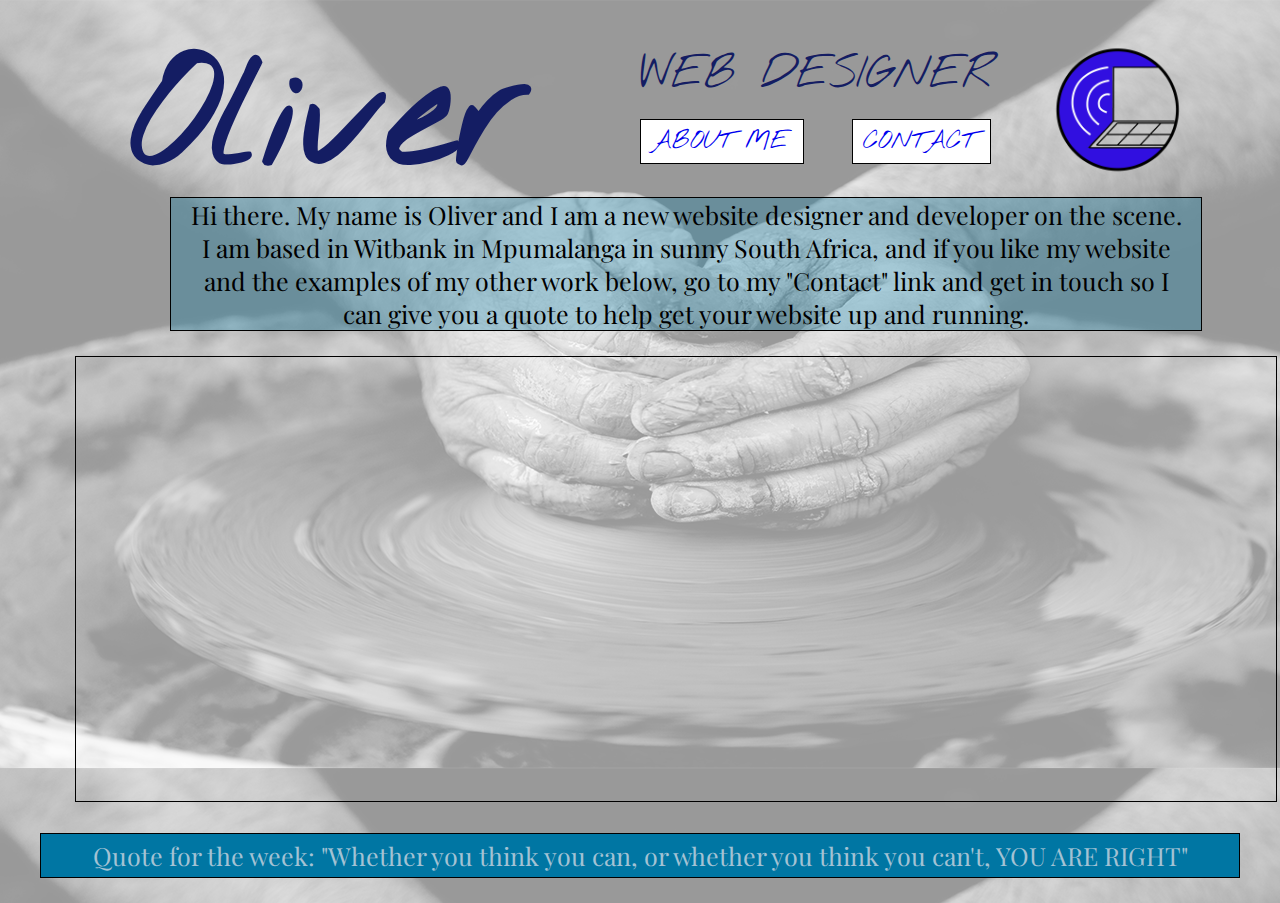
<file: index.html>
<!doctype html>
<html>
    <head>
        <title>Web Design by Oliver</title>
        <META http-equiv=Content-Type content="text/html; charset=utf-8">
        <link href="https://fonts.googleapis.com/css?family=Nothing+You+Could+Do|Playfair+Display" rel="stylesheet">
        <link rel="stylesheet" href="css/normalize.css">
        <link rel="stylesheet" href="css/mainP02.css">
    </head>
    <style>
    </style>
    <body background="hands.png">
      <header>
        <div class="full-width">
          <div class="half-width">
            <h1>Oliver</h1>
          </div>
          <div class="half-width">
            <p>Web Designer</p>
            <nav>
              <p2><a href="aboutme/index.html" style="text-decoration:none">About Me</a></p2>
              <p3><a href="contact/index.html" style="text-decoration:none">Contact</a></p3>
            </nav>
            <img src="img/logo.png" alt="Oliver Logo" width="142px" height="142px">
          </div>
        </div>
      </header>
      <main>
        <div class "full-width">
              <p>Hi there. My name is Oliver and I am a new website designer and developer on the scene. I am based in Witbank in Mpumalanga in sunny South Africa, and if you like my website and the examples of my other work below, go to my "Contact" link and get in touch so I can give you a quote to help get your website up and running.</p>
          <iframe width="1200" height="444" frameborder="20"></iframe>
        </div>
      </main>
      <footer>
        <div class="full-width">
          <p>Quote for the week: "Whether you think you can, or whether you think you can't, YOU ARE RIGHT"</p>
        </div>
      </footer>
    </body>
</html>
</file>
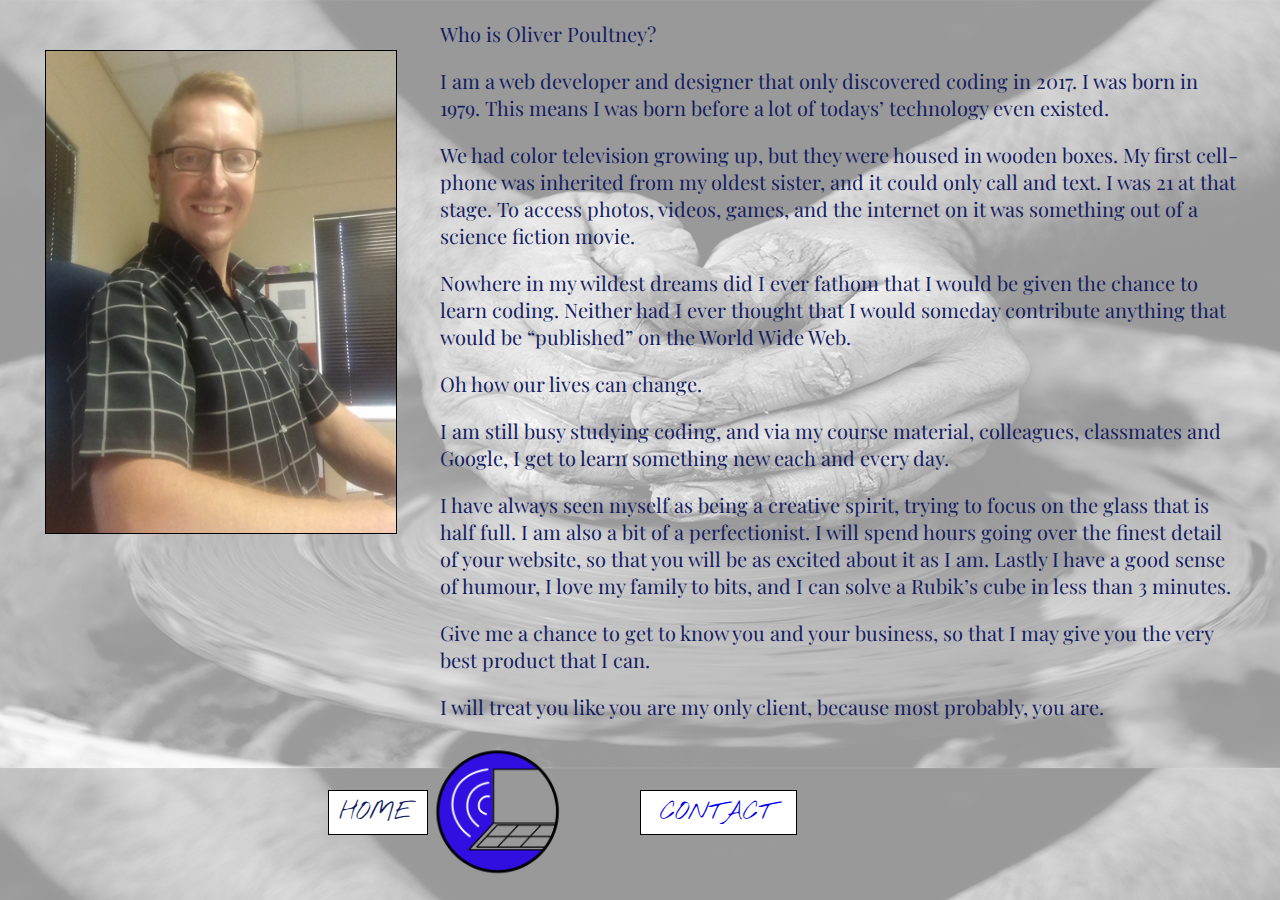
<file: aboutme/index.html>
<!doctype html>
<html>
    <head>
        <title>Who is Oliver</title>
        <META http-equiv=Content-Type content="text/html; charset=utf-8">
        <link href="https://fonts.googleapis.com/css?family=Nothing+You+Could+Do|Playfair+Display" rel="stylesheet">
        <link rel="stylesheet" href="css/normalize.css">
        <link rel="stylesheet" href="css/about_me.css">
    </head>
    <style>
    </style>
    <body background="hands.png">
      <header>
        <div class="full-width">
          <div class="half-width">
            <img src="profilepic.png" alt="Profile picture">
          </div>
        <div class="half-width">
          <p>Who is Oliver Poultney?</p>
          <p>I am a web developer and designer that only discovered coding in 2017. I was born in 1979. This means I was born before a lot of todays’ technology even existed.</p>
          <p>We had color television growing up, but they were housed in wooden boxes. My first cell-phone was inherited from my oldest sister, and it could only call and text. I was 21 at that stage. To access photos, videos, games, and the internet on it was something out of a science fiction movie.</p>
          <p>Nowhere in my wildest dreams did I ever fathom that I would be given the chance to learn coding. Neither had I ever thought that I would someday contribute anything that would be “published” on the World Wide Web.</p>
          <p>Oh how our lives can change.</p>
          <p>I am still busy studying coding, and via my course material, colleagues, classmates and Google, I get to learn something new each and every day.</p>
          <p>I have always seen myself as being a creative spirit, trying to focus on the glass that is half full. I am also a bit of a perfectionist. I will spend hours going over the finest detail of your website, so that you will be as excited about it as I am. Lastly I have a good sense of humour, I love my family to bits, and I can solve a Rubik’s cube in less than 3 minutes.</p>
          <p>Give me a chance to get to know you and your business, so that I may give you the very best product that I can.</p>
          <p>I will treat you like you are my only client, because most probably, you are.</p>
        </div>
      </header>
    <footer>
    <div class = "full-width">
      <nav>
        <div class = "half-width">
          <a href="http://www.oliverwebdesigner.com" style="text-decoration:none"><img src="img/logo.png" alt="Oliver Logo" width="142px" height="142px"><p1> Home</p1></a>
        </div>
        <div class= "half-width">
          <p><a href="../contact/index.html" style="text-decoration:none">Contact</a></p>
        </div>
      </nav>
    </footer>
</file>
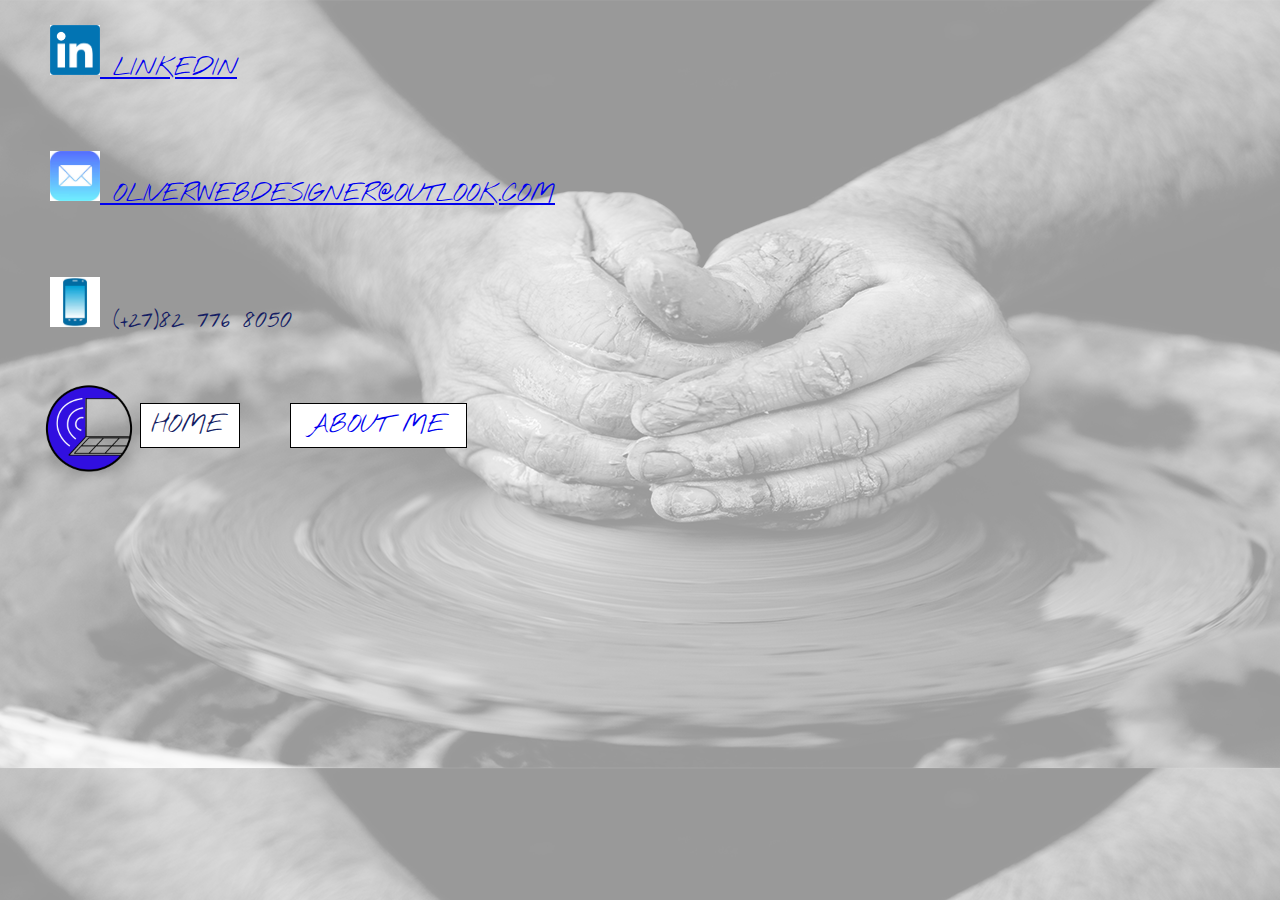
<file: contact/index.html>
<!doctype html>
<html>
    <head>
        <title>Let's contact Oliver</title>
        <META http-equiv=Content-Type content="text/html; charset=utf-8">
        <link href="https://fonts.googleapis.com/css?family=Nothing+You+Could+Do|Playfair+Display" rel="stylesheet">
        <link rel="stylesheet" href="css/normalize.css">
        <link rel="stylesheet" href="css/contact.css">
    </head>
    <style>
    </style>
    <body background="hands.png">
      <header>
        <div class="full-width">
          <p><img src="img/linkedin.png" alt="Linkedin link" width="50px" height="50px"><a href="https://www.linkedin.com/company/oliverwebdesigner/"> Linkedin</p>
          <br>
          <p><img src="img/mail.jpg" alt="Mail link" width="50px" height="50px"><a href="mailto:oliverwebdesigner@outlook.com"> oliverwebdesigner@outlook.com</a></p>
          <br>
          <p><img src="img/phone.jpg" alt="Phone logo" width="50px" height="50px"> (+27)82 776 8050</p>
          <br>
        </div>
      </header>
    <footer>
    <div class = "full-width">
      <nav>
        <a href="http://www.oliverwebdesigner.com" style="text-decoration:none"><img src="img/logo.png" alt="Oliver Logo" width="100px" height="100px"><p1> Home</p1></a>
        <p><a href="../aboutme/index.html" style="text-decoration:none">About Me</a></p>
        </div>
      </nav>
    </footer>
</file>
<file: css/mainP02.css>
/*****font-family: 'Nothing You Could Do', cursive;
font-family: 'Playfair Display', serif; *****/

/***** BASE STYLES *****/
div  {
font-family: 'Nothing You Could Do', cursive;
}

/***** GRID INFO *****/
.full-width {
width: 1200px;
margin: 0 auto;
}

.half-width {
width: 600px;
float: left;
}

.third-width  {
width: 400px;
float: left;
}

/***** HEADER *****/
header h1 {
  font-family: 'Nothing You Could Do', cursive;
  font-size: 160px;
  color: #141d63;
  text-align: right;
  line-height: 40px;
  margin-right: 110px;
  margin-top: 100px;
}

header p {nothing
  font-family: 'Nothing You Could Do', cursive;
  font-size: 45px;
  color: #141d63;
  text-align: left;
  text-transform: uppercase;
  margin-bottom: 20px;
}

header p2 {
  font-family: 'Nothing You Could Do', cursive;
  font-size: 25px;
  color: #141d63;
  text-align: center;
  text-transform: uppercase;
  border: 1px solid #000000;
  background-color: white;
  padding: 5px 15px 5px 10px;
  text-decoration: none;
}

header p3 {
  font-family: 'Nothing You Could Do', cursive;
  font-size: 25px;
  color: #141d63;
  text-align: center;
  text-transform: uppercase;
  border: 1px solid #000000;
  background-color: white;
  padding: 5px 15px 5px 10px;
  margin-left: 40px;
  text-decoration: none;
}

header img {
  float: right;
  margin-top: -120px;
  margin-right: 50px;
}

/***** MAIN *****/
main p {
  font-family: 'Playfair Display', serif;
  text-align: center;
  font-size: 25px;
  margin-left: 170px;
  margin-top: -50px;
  float: left;
  width: 1000px;
  padding-left: 15px;
  padding-right: 15px;
  color: #000000;
  background: rgba(00, 118, 163, 0.3);
  border: 1px solid black;
}
main iframe {
  border: 1px solid #000000;
  margin-left: 75px;
}

/***** FOOTER *****/
footer p {
  font-family: 'Playfair Display', serif;
  text-align: center;
  font-size: 25px;
  border: 1px solid #000000;
  color: #A3C2D4;
  background-color: #0076A3;
  padding: 5px 0px 5px 0px;
}
</file>
<file: aboutme/css/about_me.css>
/*****font-family: 'Nothing You Could Do', cursive;
font-family: 'Playfair Display', serif; *****/

/***** BASE STYLES *****/
div  {
font-family: 'Nothing You Could Do', cursive;
}

/***** GRID INFO *****/
.full-width {
width: 1200px;
margin: 0 auto;
}

.half-width {
width: 600px;
float: left;
}

.third-width  {
width: 400px;
float: left;
}

/***** HEADER *****/
header p {
  font-family: 'Playfair Display', serif;
  font-size: 20px;
  color: #141d63;
  text-align: left;
  margin-bottom: 20px;
  width: 800px;
  margin-left: -200px;
}

header p1 {
  font-family: 'Playfair Display', serif;
  font-size: 20px;
  color: #141d63;
  text-align: left;
  margin-bottom: 20px;
  float:left;
}

header img {
  float: left;
  border: 1px solid #000000;
  width: 350px;
  margin-left: 5px;
  margin-top: 50px;
}

/***** FOOTER *****/
footer p {
  font-family: 'Nothing You Could Do', cursive;
  font-size: 25px;
  color: #141d63;
  text-align: center;
  text-transform: uppercase;
  border: 1px solid #000000;
  background-color: white;
  padding: 5px 15px 5px 10px;
  text-decoration: none;
  width:130px;
  margin-top: 50px;
}

footer p1 {
  font-family: 'Nothing You Could Do', cursive;
  font-size: 25px;
  color: #141d63;
  text-align: center;
  text-transform: uppercase;
  float: right;
  padding: 5px 15px 5px 10px;
  margin-top: 50px;
  border: 1px solid #000000;
  background-color: white;
}

footer img {
float: right;
margin-right: 70px;
}
</file>
<file: contact/css/contact.css>
/*****font-family: 'Nothing You Could Do', cursive;
font-family: 'Playfair Display', serif; *****/

/***** BASE STYLES *****/
div  {
font-family: 'Nothing You Could Do', cursive;
}

/***** GRID INFO *****/
.full-width {
width: 1200px;
margin: 0 auto;
}

.half-width {
width: 600px;
float: left;
}

.third-width  {
width: 400px;
float: left;
}

/***** HEADER *****/
header p {
  font-family: 'Nothing You Could Do', cursive;
  font-size: 25px;
  color: #141d63;
  text-align: left;
  text-transform: uppercase;
  margin-bottom: 20px;
  margin-left: 10px;
}

/***** FOOTER *****/
footer p {
  font-family: 'Nothing You Could Do', cursive;
  font-size: 25px;
  color: #141d63;
  text-align: center;
  text-transform: uppercase;
  border: 1px solid #000000;
  background-color: white;
  padding: 5px 15px 5px 10px;
  text-decoration: none;
  width:150px;
  margin-left: 50px;
  float: left;
}

footer p1 {
  font-family: 'Nothing You Could Do', cursive;
  font-size: 25px;
  color: #141d63;
  text-align: center;
  text-transform: uppercase;
  float: left;
  border: 1px solid #000000;
  background-color: white;
  padding: 5px 15px 5px 10px;
  text-decoration: none;
  margin-top: 25px;
}

footer img {
  float: left;
}
</file>
